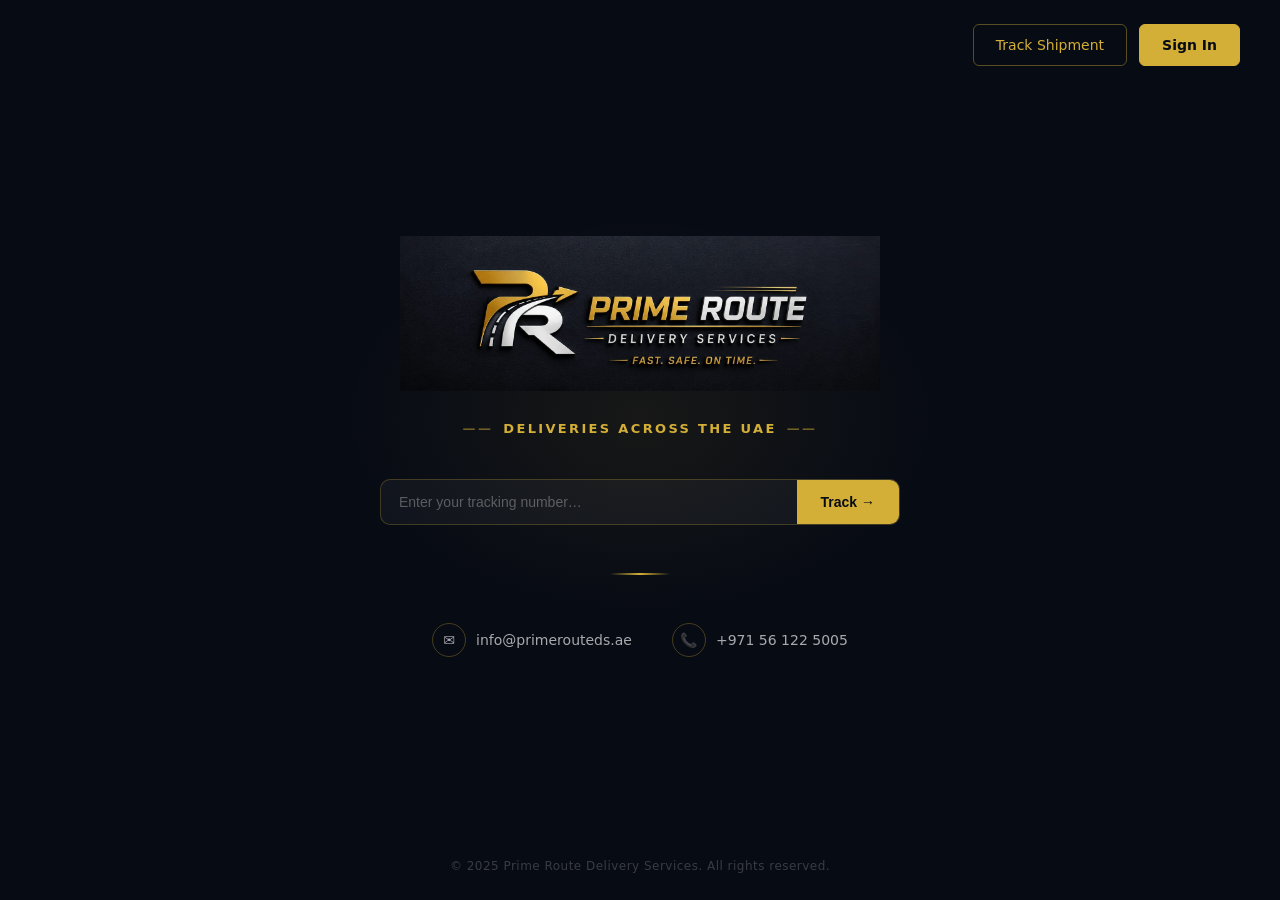
<file: index.html>
<!doctype html>
<html lang="en">
<head>
  <meta charset="UTF-8">
  <meta name="viewport" content="width=device-width, initial-scale=1.0">
  <title>Prime Route — Delivery Services UAE</title>

  <!-- PWA -->
  <link rel="manifest" href="manifest.json">
  <meta name="theme-color" content="#D4AF37">
  <meta name="apple-mobile-web-app-capable" content="yes">
  <meta name="apple-mobile-web-app-status-bar-style" content="black-translucent">
  <meta name="apple-mobile-web-app-title" content="Prime Route">
  <link rel="apple-touch-icon" href="img/apple-touch-icon.png">

  <!-- SEO -->
  <meta name="description" content="Prime Route Delivery Services — Fast. Safe. On Time. Deliveries across the UAE.">

  <link rel="stylesheet" href="css/main.css">
  <style>
    *, *::before, *::after { box-sizing: border-box; margin: 0; padding: 0; }

    body {
      background: #070B14;
      color: #fff;
      font-family: 'Segoe UI', system-ui, sans-serif;
      min-height: 100vh;
      display: flex;
      flex-direction: column;
    }

    /* ── NAV ── */
    .top-nav {
      display: flex;
      justify-content: flex-end;
      align-items: center;
      gap: 12px;
      padding: 24px 40px;
      position: absolute;
      top: 0; right: 0;
      z-index: 10;
    }

    .btn-nav-ghost {
      background: transparent;
      border: 1px solid rgba(212,175,55,0.4);
      color: #D4AF37;
      padding: 9px 22px;
      border-radius: 6px;
      font-size: 14px;
      font-weight: 500;
      text-decoration: none;
      transition: background .2s, border-color .2s;
    }
    .btn-nav-ghost:hover { background: rgba(212,175,55,0.08); border-color: #D4AF37; }

    .btn-nav-primary {
      background: #D4AF37;
      border: 1px solid #D4AF37;
      color: #070B14;
      padding: 9px 22px;
      border-radius: 6px;
      font-size: 14px;
      font-weight: 700;
      text-decoration: none;
      transition: opacity .2s;
    }
    .btn-nav-primary:hover { opacity: .88; }

    /* ── HERO ── */
    .hero {
      flex: 1;
      display: flex;
      flex-direction: column;
      align-items: center;
      justify-content: center;
      text-align: center;
      padding: 120px 24px 60px;
      position: relative;
    }

    /* subtle radial glow behind logo */
    .hero::before {
      content: '';
      position: absolute;
      top: 50%; left: 50%;
      transform: translate(-50%, -50%);
      width: 600px; height: 400px;
      background: radial-gradient(ellipse at center, rgba(212,175,55,0.08) 0%, transparent 70%);
      pointer-events: none;
    }

    .hero-logo {
      width: min(480px, 88vw);
      margin-bottom: 28px;
      position: relative;
      z-index: 1;
    }

    .hero-uae {
      font-size: 13px;
      font-weight: 600;
      letter-spacing: .18em;
      text-transform: uppercase;
      color: #D4AF37;
      margin-bottom: 40px;
      position: relative;
      z-index: 1;
    }
    .hero-uae::before, .hero-uae::after {
      content: '——';
      margin: 0 10px;
      opacity: .5;
    }

    /* ── TRACK BAR ── */
    .track-bar {
      display: flex;
      align-items: center;
      gap: 0;
      background: rgba(255,255,255,0.04);
      border: 1px solid rgba(212,175,55,0.25);
      border-radius: 10px;
      overflow: hidden;
      width: min(520px, 92vw);
      margin-bottom: 48px;
      position: relative;
      z-index: 1;
    }
    .track-bar input {
      flex: 1;
      background: transparent;
      border: none;
      outline: none;
      color: #fff;
      font-size: 14px;
      padding: 14px 18px;
    }
    .track-bar input::placeholder { color: rgba(255,255,255,0.3); }
    .track-bar button {
      background: #D4AF37;
      border: none;
      color: #070B14;
      font-weight: 700;
      font-size: 14px;
      padding: 14px 24px;
      cursor: pointer;
      white-space: nowrap;
      transition: opacity .2s;
    }
    .track-bar button:hover { opacity: .88; }

    /* ── DIVIDER ── */
    .gold-line {
      width: 60px;
      height: 2px;
      background: linear-gradient(90deg, transparent, #D4AF37, transparent);
      margin: 0 auto 48px;
    }

    /* ── CONTACT ── */
    .contact-row {
      display: flex;
      align-items: center;
      justify-content: center;
      gap: 40px;
      flex-wrap: wrap;
      position: relative;
      z-index: 1;
    }
    .contact-item {
      display: flex;
      align-items: center;
      gap: 10px;
      color: rgba(255,255,255,0.65);
      font-size: 14px;
      text-decoration: none;
      transition: color .2s;
    }
    .contact-item:hover { color: #D4AF37; }
    .contact-icon {
      width: 34px; height: 34px;
      border-radius: 50%;
      border: 1px solid rgba(212,175,55,0.3);
      display: flex; align-items: center; justify-content: center;
      font-size: 14px;
      flex-shrink: 0;
    }

    /* ── FOOTER ── */
    footer {
      text-align: center;
      padding: 24px;
      color: rgba(255,255,255,0.2);
      font-size: 12px;
      letter-spacing: .04em;
    }

    /* ── PWA INSTALL BANNER ── */
    .install-banner {
      display: none;
      position: fixed;
      bottom: 24px;
      left: 50%;
      transform: translateX(-50%);
      background: #111827;
      border: 1px solid rgba(212,175,55,0.4);
      border-radius: 14px;
      padding: 14px 20px;
      box-shadow: 0 8px 32px rgba(0,0,0,0.5);
      align-items: center;
      gap: 14px;
      z-index: 100;
      width: min(420px, 92vw);
      animation: slideUp .3s ease;
    }
    .install-banner.visible { display: flex; }
    @keyframes slideUp {
      from { opacity: 0; transform: translateX(-50%) translateY(20px); }
      to   { opacity: 1; transform: translateX(-50%) translateY(0); }
    }
    .install-banner img { width: 44px; height: 44px; border-radius: 10px; flex-shrink: 0; }
    .install-banner-text { flex: 1; }
    .install-banner-text strong { display: block; font-size: 14px; color: #fff; margin-bottom: 2px; }
    .install-banner-text span { font-size: 12px; color: rgba(255,255,255,0.5); }
    .install-banner-actions { display: flex; gap: 8px; flex-shrink: 0; }
    .btn-install {
      background: #D4AF37; color: #070B14; border: none;
      padding: 8px 16px; border-radius: 7px; font-size: 13px;
      font-weight: 700; cursor: pointer; white-space: nowrap;
      transition: opacity .2s;
    }
    .btn-install:hover { opacity: .88; }
    .btn-dismiss {
      background: transparent; color: rgba(255,255,255,0.4);
      border: none; font-size: 18px; cursor: pointer; line-height: 1;
      padding: 4px 6px;
    }
    .btn-dismiss:hover { color: #fff; }

    /* iOS tip */
    .ios-tip {
      display: none;
      position: fixed;
      bottom: 24px;
      left: 50%;
      transform: translateX(-50%);
      background: #111827;
      border: 1px solid rgba(212,175,55,0.4);
      border-radius: 14px;
      padding: 14px 18px;
      font-size: 13px;
      color: rgba(255,255,255,0.75);
      text-align: center;
      line-height: 1.6;
      z-index: 100;
      width: min(320px, 92vw);
      box-shadow: 0 8px 32px rgba(0,0,0,0.5);
    }
    .ios-tip.visible { display: block; }
    .ios-tip strong { color: #D4AF37; }

    /* ── RESPONSIVE — tablet ── */
    @media (max-width: 768px) {
      .top-nav {
        padding: 16px 20px;
        gap: 8px;
      }
      .btn-nav-ghost, .btn-nav-primary {
        padding: 8px 16px;
        font-size: 13px;
      }
      .hero {
        padding: 100px 20px 48px;
        justify-content: flex-start;
        padding-top: 110px;
      }
      .hero-logo {
        width: min(380px, 90vw);
        margin-bottom: 20px;
      }
      .hero-uae {
        font-size: 11px;
        letter-spacing: .12em;
        margin-bottom: 28px;
      }
      .hero-uae::before, .hero-uae::after { content: '—'; margin: 0 6px; }
      .track-bar { margin-bottom: 36px; }
      .gold-line { margin-bottom: 36px; }
      .contact-row { gap: 20px; }
    }

    /* ── RESPONSIVE — mobile ── */
    @media (max-width: 480px) {
      .top-nav { padding: 14px 16px; }
      .btn-nav-ghost, .btn-nav-primary {
        padding: 7px 13px;
        font-size: 12px;
        border-radius: 5px;
      }
      .hero {
        padding: 90px 16px 40px;
        min-height: 100svh;
      }
      .hero-logo {
        width: 92vw;
        margin-bottom: 16px;
      }
      .hero::before {
        width: 300px; height: 200px;
      }
      .hero-uae {
        font-size: 10px;
        letter-spacing: .1em;
        margin-bottom: 24px;
      }
      .hero-uae::before, .hero-uae::after { display: none; }
      .track-bar {
        border-radius: 8px;
        margin-bottom: 28px;
      }
      .track-bar input {
        font-size: 13px;
        padding: 13px 14px;
      }
      .track-bar button {
        font-size: 13px;
        padding: 13px 16px;
      }
      .gold-line { margin-bottom: 28px; }
      .contact-row {
        flex-direction: column;
        gap: 14px;
        align-items: flex-start;
        padding: 0 8px;
      }
      .contact-item { font-size: 13px; }
      footer { padding: 20px 16px; font-size: 11px; }

      /* PWA banner full width on mobile */
      .install-banner {
        bottom: 12px;
        border-radius: 12px;
        padding: 12px 14px;
        gap: 10px;
      }
      .install-banner img { width: 36px; height: 36px; border-radius: 8px; }
      .install-banner-text strong { font-size: 13px; }
      .install-banner-text span { font-size: 11px; }
      .btn-install { padding: 7px 13px; font-size: 12px; }
    }
  </style>
</head>
<body>

<!-- Nav -->
<nav class="top-nav">
  <a href="tracking.html" class="btn-nav-ghost">Track Shipment</a>
  <a href="login.html" class="btn-nav-primary">Sign In</a>
</nav>

<!-- Hero -->
<section class="hero">
  <img src="img/logo-full.jpg" alt="Prime Route Delivery Services" class="hero-logo" />

  <div class="hero-uae">Deliveries across the UAE</div>

  <!-- Track input -->
  <div class="track-bar">
    <input type="text" id="trackInput" placeholder="Enter your tracking number…" />
    <button onclick="doTrack()">Track →</button>
  </div>

  <div class="gold-line"></div>

  <!-- Contact -->
  <div class="contact-row">
    <a href="mailto:info@primerouteds.ae" class="contact-item">
      <div class="contact-icon">✉</div>
      <span>info@primerouteds.ae</span>
    </a>
    <a href="tel:+971561225005" class="contact-item">
      <div class="contact-icon">📞</div>
      <span>+971 56 122 5005</span>
    </a>
  </div>
</section>

<!-- PWA Install Banner (Android / Desktop Chrome) -->
<div class="install-banner" id="installBanner">
  <img src="img/icon-192.png" alt="Prime Route icon">
  <div class="install-banner-text">
    <strong>Install Prime Route</strong>
    <span>Add to your home screen for quick access</span>
  </div>
  <div class="install-banner-actions">
    <button class="btn-install" id="installBtn">Install</button>
    <button class="btn-dismiss" id="dismissBtn" title="Dismiss">✕</button>
  </div>
</div>

<!-- iOS tip (shown once on Safari/iPhone) -->
<div class="ios-tip" id="iosTip">
  Tap <strong>Share ↑</strong> then <strong>"Add to Home Screen"</strong><br>to install Prime Route on your iPhone.
  <br><br><button class="btn-dismiss" id="iosDismiss" style="display:inline;font-size:13px;color:#D4AF37">Got it</button>
</div>

<footer>© 2025 Prime Route Delivery Services. All rights reserved.</footer>

<script>
  function doTrack() {
    const val = document.getElementById('trackInput').value.trim();
    if (!val) return;
    window.location.href = 'tracking.html?t=' + encodeURIComponent(val);
  }
  document.getElementById('trackInput').addEventListener('keydown', e => {
    if (e.key === 'Enter') doTrack();
  });

  // ── Service Worker ──
  if ('serviceWorker' in navigator) {
    window.addEventListener('load', () => {
      navigator.serviceWorker.register('/sw.js').catch(() => {});
    });
  }

  // ── PWA Install ──
  let deferredPrompt = null;
  const banner   = document.getElementById('installBanner');
  const iosTip   = document.getElementById('iosTip');

  // Android / Desktop Chrome
  window.addEventListener('beforeinstallprompt', e => {
    e.preventDefault();
    deferredPrompt = e;
    if (!localStorage.getItem('pwa-dismissed')) {
      banner.classList.add('visible');
    }
  });

  document.getElementById('installBtn').addEventListener('click', async () => {
    if (!deferredPrompt) return;
    deferredPrompt.prompt();
    const { outcome } = await deferredPrompt.userChoice;
    deferredPrompt = null;
    banner.classList.remove('visible');
  });

  document.getElementById('dismissBtn').addEventListener('click', () => {
    banner.classList.remove('visible');
    localStorage.setItem('pwa-dismissed', '1');
  });

  // iOS Safari — show tip once
  const isIos = /iphone|ipad|ipod/i.test(navigator.userAgent);
  const isInStandaloneMode = ('standalone' in navigator) && navigator.standalone;
  if (isIos && !isInStandaloneMode && !localStorage.getItem('ios-tip-dismissed')) {
    setTimeout(() => iosTip.classList.add('visible'), 1500);
  }

  document.getElementById('iosDismiss').addEventListener('click', () => {
    iosTip.classList.remove('visible');
    localStorage.setItem('ios-tip-dismissed', '1');
  });
</script>
</body>
</html>
</file>
<file: css/main.css>
@import url('https://fonts.googleapis.com/css2?family=Inter:wght@300;400;500;600;700&display=swap');
@import url('./variables.css');

*, *::before, *::after { box-sizing: border-box; margin: 0; padding: 0; }

body {
  font-family: 'Inter', sans-serif;
  background: var(--bg);
  color: var(--text);
  font-size: 14px;
  line-height: 1.6;
  -webkit-font-smoothing: antialiased;
}

a { color: var(--accent); text-decoration: none; }
a:hover { color: var(--accent-hover); }

h1,h2,h3,h4,h5 { font-weight: 600; line-height: 1.3; }

/* ── Scrollbar ── */
::-webkit-scrollbar { width: 6px; height: 6px; }
::-webkit-scrollbar-track { background: var(--surface); }
::-webkit-scrollbar-thumb { background: var(--surface-3); border-radius: 3px; }

/* ── Buttons ── */
.btn {
  display: inline-flex; align-items: center; gap: 6px;
  padding: 9px 18px; border-radius: var(--radius);
  font-size: 13px; font-weight: 500; cursor: pointer;
  border: none; transition: all 0.18s ease; white-space: nowrap;
}
.btn-primary {
  background: var(--accent); color: #000;
}
.btn-primary:hover { background: var(--accent-hover); transform: translateY(-1px); box-shadow: var(--shadow-accent); }
.btn-secondary {
  background: var(--surface-2); color: var(--text); border: 1px solid var(--border-2);
}
.btn-secondary:hover { background: var(--surface-3); }
.btn-ghost {
  background: transparent; color: var(--text-muted); border: 1px solid var(--border);
}
.btn-ghost:hover { color: var(--text); border-color: var(--border-2); background: var(--surface-2); }
.btn-danger { background: var(--danger); color: #fff; }
.btn-danger:hover { background: #dc2626; }
.btn-sm { padding: 6px 12px; font-size: 12px; }
.btn-lg { padding: 12px 24px; font-size: 15px; }
.btn-icon { padding: 8px; border-radius: var(--radius); }
.btn:disabled { opacity: 0.5; cursor: not-allowed; transform: none !important; }

/* ── Forms ── */
.form-group { margin-bottom: 16px; }
.form-label { display: block; font-size: 12px; font-weight: 500; color: var(--text-muted); margin-bottom: 6px; text-transform: uppercase; letter-spacing: 0.04em; }
.form-control {
  width: 100%; padding: 10px 14px;
  background: var(--surface-2); border: 1px solid var(--border-2);
  border-radius: var(--radius); color: var(--text); font-size: 14px;
  transition: border-color 0.15s, box-shadow 0.15s; font-family: inherit;
}
.form-control:focus { outline: none; border-color: var(--accent); box-shadow: 0 0 0 3px var(--accent-dim); }
.form-control::placeholder { color: var(--text-faint); }
select.form-control { cursor: pointer; }
textarea.form-control { resize: vertical; min-height: 80px; }
.form-hint { font-size: 11px; color: var(--text-faint); margin-top: 4px; }
.form-row { display: grid; gap: 16px; }
.form-row.cols-2 { grid-template-columns: 1fr 1fr; }
.form-row.cols-3 { grid-template-columns: 1fr 1fr 1fr; }

/* ── Cards ── */
.card {
  background: var(--surface); border: 1px solid var(--border);
  border-radius: var(--radius-lg); padding: 20px;
}
.card-header {
  display: flex; align-items: center; justify-content: space-between;
  margin-bottom: 16px; padding-bottom: 14px; border-bottom: 1px solid var(--border);
}
.card-title { font-size: 15px; font-weight: 600; }
.card-subtitle { font-size: 12px; color: var(--text-muted); margin-top: 2px; }

/* ── Stat Cards ── */
.stat-card {
  background: var(--surface); border: 1px solid var(--border);
  border-radius: var(--radius-lg); padding: 20px 24px;
  display: flex; align-items: flex-start; justify-content: space-between;
  transition: border-color 0.2s, transform 0.2s;
}
.stat-card:hover { border-color: var(--accent-dim-2); transform: translateY(-2px); }
.stat-card .stat-label { font-size: 11px; font-weight: 500; color: var(--text-muted); text-transform: uppercase; letter-spacing: 0.05em; }
.stat-card .stat-value { font-size: 28px; font-weight: 700; margin-top: 4px; }
.stat-card .stat-sub { font-size: 11px; color: var(--text-faint); margin-top: 4px; }
.stat-card .stat-icon {
  width: 44px; height: 44px; border-radius: var(--radius);
  display: flex; align-items: center; justify-content: center; font-size: 20px;
  background: var(--accent-dim); color: var(--accent);
}

/* ── Badges / Status ── */
.badge {
  display: inline-flex; align-items: center; gap: 5px;
  padding: 3px 9px; border-radius: 20px; font-size: 11px; font-weight: 500;
}
.badge-pending    { background: rgba(245,158,11,0.15); color: var(--status-pending); }
.badge-picked_up  { background: rgba(59,130,246,0.15); color: var(--status-picked-up); }
.badge-in_transit { background: rgba(139,92,246,0.15); color: var(--status-in-transit); }
.badge-out_for_delivery { background: rgba(249,115,22,0.15); color: var(--status-out-for-delivery); }
.badge-delivered  { background: rgba(16,185,129,0.15); color: var(--status-delivered); }
.badge-failed     { background: rgba(239,68,68,0.15); color: var(--status-failed); }
.badge-cancelled  { background: rgba(107,114,128,0.15); color: var(--status-cancelled); }
.badge-admin  { background: var(--accent-dim); color: var(--accent); }
.badge-driver { background: rgba(59,130,246,0.15); color: var(--info); }

/* ── Table ── */
.table-wrap { overflow-x: auto; }
table { width: 100%; border-collapse: collapse; }
thead th {
  padding: 10px 14px; text-align: left; font-size: 11px; font-weight: 600;
  color: var(--text-muted); text-transform: uppercase; letter-spacing: 0.05em;
  border-bottom: 1px solid var(--border); white-space: nowrap;
}
tbody tr { border-bottom: 1px solid var(--border); transition: background 0.12s; }
tbody tr:last-child { border-bottom: none; }
tbody tr:hover { background: var(--surface-2); }
tbody td { padding: 12px 14px; font-size: 13px; vertical-align: middle; }
.td-mono { font-family: 'Courier New', monospace; font-size: 12px; color: var(--accent); }

/* ── Modal ── */
.modal-overlay {
  position: fixed; inset: 0; background: rgba(0,0,0,0.65);
  backdrop-filter: blur(4px); display: flex; align-items: center;
  justify-content: center; z-index: 1000; padding: 20px;
  opacity: 0; pointer-events: none; transition: opacity 0.2s;
}
.modal-overlay.open { opacity: 1; pointer-events: all; }
.modal {
  background: var(--surface); border: 1px solid var(--border-2);
  border-radius: var(--radius-xl); width: 100%; max-width: 560px;
  max-height: 90vh; overflow-y: auto; box-shadow: var(--shadow-lg);
  transform: translateY(16px); transition: transform 0.2s;
}
.modal-overlay.open .modal { transform: translateY(0); }
.modal-header {
  display: flex; align-items: center; justify-content: space-between;
  padding: 20px 24px; border-bottom: 1px solid var(--border);
}
.modal-title { font-size: 16px; font-weight: 600; }
.modal-close { background: none; border: none; color: var(--text-muted); cursor: pointer; font-size: 20px; line-height: 1; padding: 4px; border-radius: 4px; transition: color 0.15s, background 0.15s; }
.modal-close:hover { color: var(--text); background: var(--surface-2); }
.modal-body { padding: 24px; }
.modal-footer {
  display: flex; align-items: center; justify-content: flex-end; gap: 10px;
  padding: 16px 24px; border-top: 1px solid var(--border);
}

/* ── Sidebar Layout ── */
.app-layout { display: flex; min-height: 100vh; }
.sidebar {
  width: var(--sidebar-w); background: var(--surface); border-right: 1px solid var(--border);
  display: flex; flex-direction: column; position: fixed; top: 0; left: 0; height: 100vh;
  z-index: 100; overflow-y: auto;
}
.sidebar-logo {
  padding: 20px 20px 16px;
  border-bottom: 1px solid var(--border);
}
.sidebar-logo .logo-text { font-size: 18px; font-weight: 700; color: var(--accent); }
.sidebar-logo .logo-sub { font-size: 10px; color: var(--text-faint); text-transform: uppercase; letter-spacing: 0.1em; margin-top: 1px; }
.sidebar-nav { padding: 12px 12px; flex: 1; }
.sidebar-section { margin-bottom: 8px; }
.sidebar-section-label { font-size: 10px; font-weight: 600; text-transform: uppercase; letter-spacing: 0.08em; color: var(--text-faint); padding: 6px 8px; margin-bottom: 2px; }
.nav-item {
  display: flex; align-items: center; gap: 10px;
  padding: 9px 12px; border-radius: var(--radius); color: var(--text-muted);
  font-size: 13px; font-weight: 500; transition: all 0.15s; cursor: pointer;
  text-decoration: none; margin-bottom: 1px;
}
.nav-item:hover { color: var(--text); background: var(--surface-2); }
.nav-item.active { color: var(--accent); background: var(--accent-dim); }
.nav-item .nav-icon { width: 18px; text-align: center; flex-shrink: 0; }
.sidebar-footer { padding: 12px 12px 16px; border-top: 1px solid var(--border); }
.sidebar-user { padding: 10px 12px; display: flex; align-items: center; gap: 10px; }
.sidebar-avatar {
  width: 32px; height: 32px; border-radius: 50%; background: var(--accent-dim);
  color: var(--accent); display: flex; align-items: center; justify-content: center;
  font-size: 13px; font-weight: 600; flex-shrink: 0;
}
.sidebar-user-name { font-size: 13px; font-weight: 500; }
.sidebar-user-role { font-size: 11px; color: var(--text-muted); }

.main-content {
  margin-left: var(--sidebar-w); flex: 1; display: flex; flex-direction: column;
  min-height: 100vh;
}
.page-header {
  padding: 24px 28px 20px;
  border-bottom: 1px solid var(--border);
  background: var(--surface);
  display: flex; align-items: center; justify-content: space-between; gap: 16px;
}
.page-header-left .page-title { font-size: 20px; font-weight: 700; }
.page-header-left .page-sub { font-size: 13px; color: var(--text-muted); margin-top: 2px; }
.page-body { padding: 24px 28px; flex: 1; }

/* ── Stats Grid ── */
.stats-grid { display: grid; grid-template-columns: repeat(4, 1fr); gap: 16px; }
@media (max-width: 1200px) { .stats-grid { grid-template-columns: repeat(2, 1fr); } }
@media (max-width: 600px) { .stats-grid { grid-template-columns: 1fr; } }

/* ── Filter Bar ── */
.filter-bar {
  display: flex; align-items: center; gap: 10px; flex-wrap: wrap; margin-bottom: 16px;
}
.filter-bar .form-control { max-width: 240px; }
.search-input-wrap { position: relative; }
.search-input-wrap .search-icon { position: absolute; left: 10px; top: 50%; transform: translateY(-50%); color: var(--text-faint); pointer-events: none; }
.search-input-wrap .form-control { padding-left: 32px; }

/* ── Empty State ── */
.empty-state {
  text-align: center; padding: 60px 20px;
  display: flex; flex-direction: column; align-items: center; gap: 12px;
}
.empty-state .empty-icon { font-size: 40px; opacity: 0.3; }
.empty-state .empty-title { font-size: 16px; font-weight: 600; }
.empty-state .empty-sub { font-size: 13px; color: var(--text-muted); }

/* ── Toast ── */
#toast-container {
  position: fixed; bottom: 24px; right: 24px; z-index: 9999;
  display: flex; flex-direction: column; gap: 8px;
}
.toast {
  background: var(--surface-2); border: 1px solid var(--border-2);
  border-radius: var(--radius); padding: 12px 16px;
  display: flex; align-items: center; gap: 10px; min-width: 280px;
  box-shadow: var(--shadow-lg); animation: slideIn 0.25s ease;
  font-size: 13px;
}
.toast.success { border-left: 3px solid var(--success); }
.toast.error { border-left: 3px solid var(--danger); }
.toast.info { border-left: 3px solid var(--info); }
.toast.warning { border-left: 3px solid var(--warning); }
@keyframes slideIn { from { transform: translateX(100%); opacity: 0; } to { transform: translateX(0); opacity: 1; } }
@keyframes fadeOut { to { opacity: 0; transform: translateX(8px); } }

/* ── Loading Spinner ── */
.spinner {
  display: inline-block; width: 18px; height: 18px;
  border: 2px solid var(--border-2); border-top-color: var(--accent);
  border-radius: 50%; animation: spin 0.7s linear infinite;
}
@keyframes spin { to { transform: rotate(360deg); } }
.loading-center { display: flex; align-items: center; justify-content: center; padding: 40px; gap: 10px; color: var(--text-muted); }

/* ── Dropdown ── */
.dropdown { position: relative; display: inline-block; }
.dropdown-menu {
  position: absolute; right: 0; top: calc(100% + 4px);
  background: var(--surface-2); border: 1px solid var(--border-2);
  border-radius: var(--radius); min-width: 160px; z-index: 200;
  box-shadow: var(--shadow-lg); overflow: hidden;
  opacity: 0; pointer-events: none; transform: translateY(-4px);
  transition: opacity 0.15s, transform 0.15s;
}
.dropdown.open .dropdown-menu { opacity: 1; pointer-events: all; transform: translateY(0); }
.dropdown-item {
  display: flex; align-items: center; gap: 8px;
  padding: 9px 14px; font-size: 13px; color: var(--text-muted);
  cursor: pointer; transition: background 0.12s, color 0.12s;
}
.dropdown-item:hover { background: var(--surface-3); color: var(--text); }
.dropdown-divider { border-bottom: 1px solid var(--border); }

/* ── Pagination ── */
.pagination { display: flex; align-items: center; gap: 6px; margin-top: 16px; justify-content: flex-end; }
.page-btn {
  width: 32px; height: 32px; border-radius: var(--radius); display: flex; align-items: center; justify-content: center;
  border: 1px solid var(--border); background: transparent; color: var(--text-muted); cursor: pointer; font-size: 13px;
  transition: all 0.15s;
}
.page-btn:hover { border-color: var(--accent); color: var(--accent); }
.page-btn.active { background: var(--accent); border-color: var(--accent); color: #000; font-weight: 600; }

/* ── Timeline ── */
.timeline { display: flex; flex-direction: column; gap: 0; }
.timeline-item { display: flex; gap: 14px; }
.timeline-indicator { display: flex; flex-direction: column; align-items: center; }
.timeline-dot {
  width: 14px; height: 14px; border-radius: 50%; flex-shrink: 0;
  border: 2px solid var(--border-2); background: var(--surface);
  margin-top: 4px;
}
.timeline-dot.done { background: var(--accent); border-color: var(--accent); }
.timeline-dot.current { background: var(--info); border-color: var(--info); box-shadow: 0 0 0 4px rgba(59,130,246,0.2); }
.timeline-line { width: 2px; flex: 1; background: var(--border); min-height: 24px; margin: 4px 0; }
.timeline-item:last-child .timeline-line { display: none; }
.timeline-content { padding-bottom: 20px; flex: 1; }
.timeline-title { font-size: 13px; font-weight: 500; }
.timeline-meta { font-size: 11px; color: var(--text-muted); margin-top: 2px; }

/* ── Auth Page ── */
.auth-page { min-height: 100vh; display: flex; align-items: center; justify-content: center; padding: 24px; }
.auth-card {
  background: var(--surface); border: 1px solid var(--border);
  border-radius: var(--radius-xl); width: 100%; max-width: 400px;
  padding: 36px 32px; box-shadow: var(--shadow-lg);
}
.auth-logo { font-size: 24px; font-weight: 700; color: var(--accent); margin-bottom: 4px; }
.auth-subtitle { font-size: 13px; color: var(--text-muted); margin-bottom: 28px; }
.auth-title { font-size: 20px; font-weight: 700; margin-bottom: 4px; }
.auth-error {
  background: rgba(239,68,68,0.1); border: 1px solid rgba(239,68,68,0.25);
  border-radius: var(--radius); padding: 10px 14px; color: #fca5a5;
  font-size: 13px; margin-bottom: 16px; display: none;
}

/* ── Tracking Page ── */
.tracking-page { min-height: 100vh; padding: 40px 20px; display: flex; flex-direction: column; align-items: center; }
.tracking-hero { text-align: center; margin-bottom: 40px; }
.tracking-logo { font-size: 22px; font-weight: 700; color: var(--accent); margin-bottom: 24px; display: block; }
.tracking-search { max-width: 520px; width: 100%; margin: 0 auto; }
.tracking-result { max-width: 680px; width: 100%; margin: 0 auto; }

/* ── Landing Page ── */
.landing-nav {
  display: flex; align-items: center; justify-content: space-between;
  padding: 16px 48px; position: sticky; top: 0; z-index: 50;
  background: rgba(7,11,20,0.85); backdrop-filter: blur(10px);
  border-bottom: 1px solid rgba(255,255,255,0.05);
}
.landing-logo { font-size: 20px; font-weight: 700; color: var(--accent); }
.hero-section {
  min-height: 85vh; display: flex; align-items: center; justify-content: center;
  text-align: center; padding: 80px 24px;
  background: radial-gradient(ellipse 80% 60% at 50% 0%, rgba(212,175,55,0.08) 0%, transparent 70%);
}
.hero-badge {
  display: inline-flex; align-items: center; gap: 6px;
  background: var(--accent-dim); border: 1px solid var(--accent-dim-2);
  border-radius: 20px; padding: 5px 14px; font-size: 12px; color: var(--accent);
  font-weight: 500; margin-bottom: 24px;
}
.hero-title { font-size: clamp(36px,6vw,64px); font-weight: 800; line-height: 1.1; margin-bottom: 20px; }
.hero-title span { color: var(--accent); }
.hero-sub { font-size: clamp(15px,2vw,18px); color: var(--text-muted); max-width: 520px; margin: 0 auto 36px; line-height: 1.7; }
.hero-actions { display: flex; gap: 12px; justify-content: center; flex-wrap: wrap; margin-bottom: 48px; }
.hero-track {
  background: var(--surface); border: 1px solid var(--border-2);
  border-radius: var(--radius-lg); padding: 6px 6px 6px 18px;
  display: flex; align-items: center; gap: 8px; max-width: 440px; width: 100%; margin: 0 auto;
}
.hero-track input {
  flex: 1; background: none; border: none; color: var(--text); font-size: 14px; outline: none; font-family: inherit;
}
.hero-track input::placeholder { color: var(--text-faint); }

.features-section { padding: 80px 48px; }
.section-label { font-size: 11px; font-weight: 600; color: var(--accent); text-transform: uppercase; letter-spacing: 0.1em; margin-bottom: 10px; }
.section-title { font-size: clamp(24px,3vw,36px); font-weight: 700; margin-bottom: 14px; }
.section-sub { font-size: 15px; color: var(--text-muted); max-width: 520px; line-height: 1.7; }
.features-grid { display: grid; grid-template-columns: repeat(3, 1fr); gap: 20px; margin-top: 48px; }
@media (max-width: 900px) { .features-grid { grid-template-columns: 1fr; } .landing-nav { padding: 14px 20px; } .features-section { padding: 60px 20px; } }
.feature-card {
  background: var(--surface); border: 1px solid var(--border);
  border-radius: var(--radius-lg); padding: 28px 24px;
  transition: border-color 0.2s, transform 0.2s;
}
.feature-card:hover { border-color: var(--accent-dim-2); transform: translateY(-3px); }
.feature-icon {
  width: 48px; height: 48px; border-radius: var(--radius);
  background: var(--accent-dim); color: var(--accent);
  display: flex; align-items: center; justify-content: center; font-size: 22px; margin-bottom: 16px;
}
.feature-title { font-size: 15px; font-weight: 600; margin-bottom: 8px; }
.feature-desc { font-size: 13px; color: var(--text-muted); line-height: 1.6; }

.cta-section {
  padding: 80px 48px; text-align: center;
  background: radial-gradient(ellipse 60% 80% at 50% 100%, rgba(212,175,55,0.06) 0%, transparent 70%);
}
.landing-footer {
  border-top: 1px solid var(--border); padding: 24px 48px;
  display: flex; align-items: center; justify-content: space-between;
  font-size: 12px; color: var(--text-faint); flex-wrap: wrap; gap: 12px;
}

/* ── Detail drawer / panel ── */
.detail-panel {
  max-width: 680px; margin: 0 auto;
}
.detail-row { display: flex; gap: 8px; padding: 10px 0; border-bottom: 1px solid var(--border); align-items: flex-start; }
.detail-row:last-child { border-bottom: none; }
.detail-label { font-size: 12px; color: var(--text-muted); font-weight: 500; width: 160px; flex-shrink: 0; padding-top: 1px; }
.detail-value { font-size: 13px; flex: 1; }
</file>
